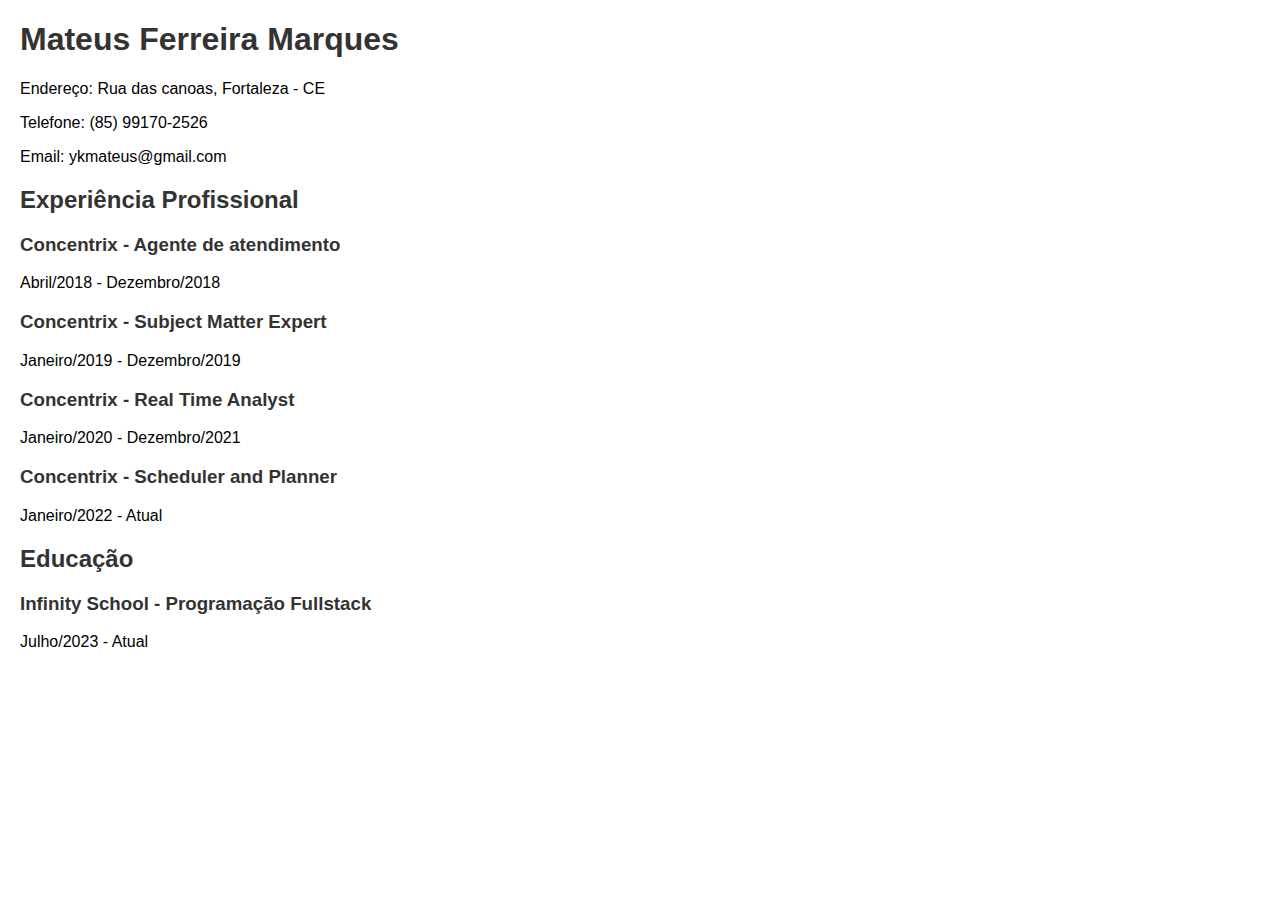
<file: index.html>
<!DOCTYPE html>
<html lang="pt-BR">

<head>
    <meta charset="UTF-8">
    <meta name="viewport" content="width=device-width, initial-scale=1.0">
    <title>Meu Currículo</title>
    <style>
        body {
            font-family: Arial, sans-serif;
            margin: 20px;
        }

        h1,
        h2,
        h3 {
            color: #333;
        }

        p {
            margin-bottom: 10px;
        }
    </style>
</head>

<body>
    <header>
        <h1>Mateus Ferreira Marques</h1>
        <p>Endereço: Rua das canoas, Fortaleza - CE</p>
        <p>Telefone: (85) 99170-2526</p>
        <p>Email: ykmateus@gmail.com</p>
    </header>

    <section>
        <h2>Experiência Profissional</h2>
        <h3>Concentrix - Agente de atendimento</h3>
        <p>Abril/2018 - Dezembro/2018</p>

        <h3>Concentrix - Subject Matter Expert</h3>
        <p>Janeiro/2019 - Dezembro/2019</p>

        <h3>Concentrix - Real Time Analyst</h3>
        <p>Janeiro/2020 - Dezembro/2021</p>

        <h3>Concentrix - Scheduler and Planner</h3>
        <p>Janeiro/2022 - Atual</p>

    </section>

    <section>
        <h2>Educação</h2>
        <h3>Infinity School - Programação Fullstack</h3>
        <p>Julho/2023 - Atual</p>

    </section>

</body>

</html>
</file>
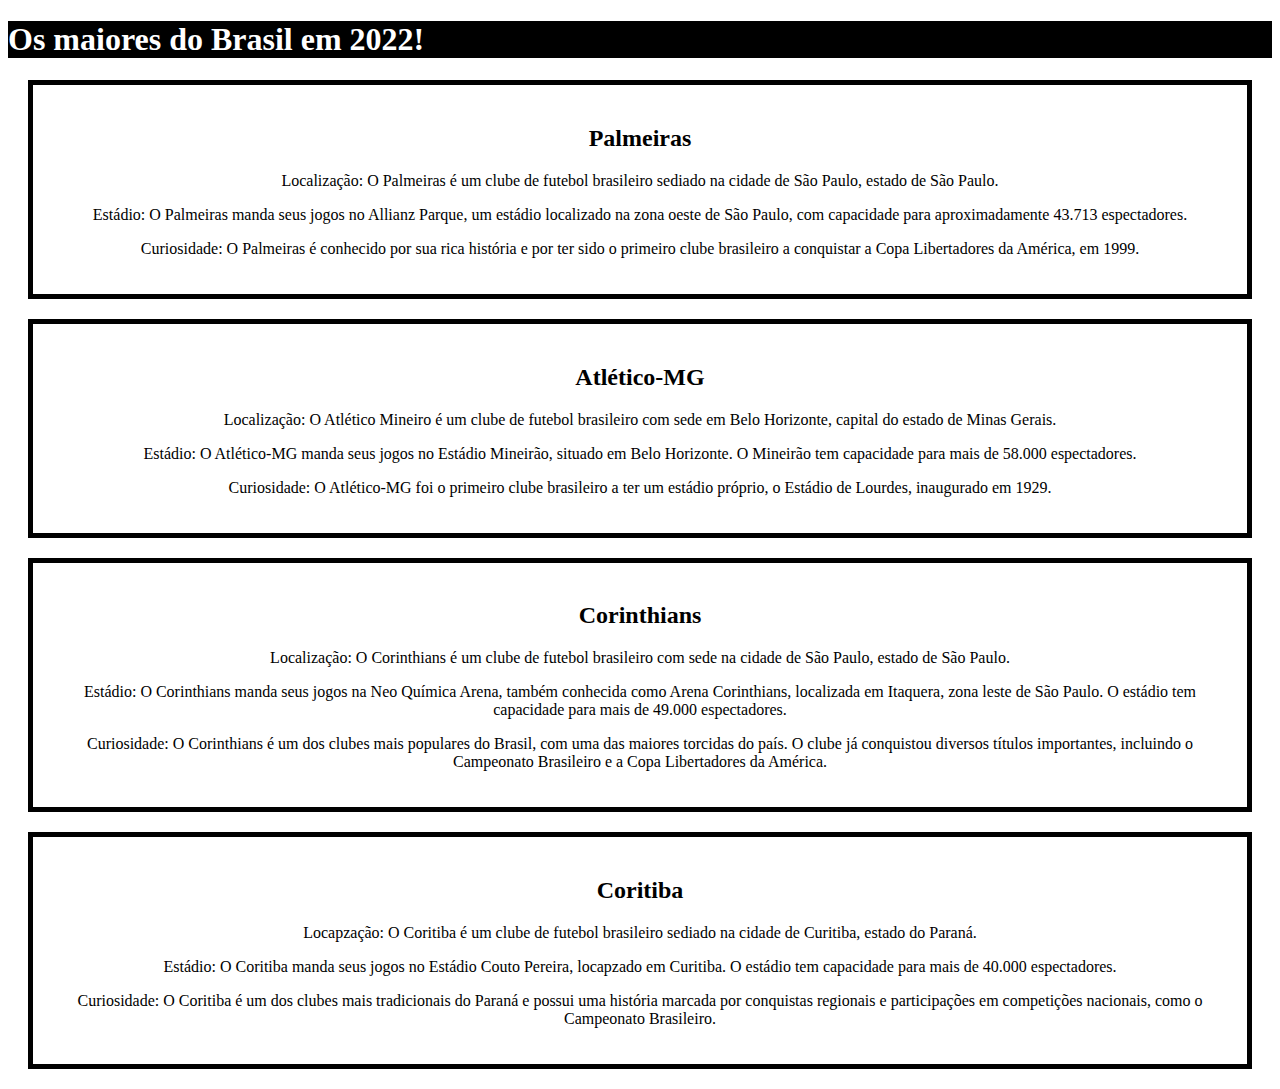
<file: prova4/index.html>
<!DOCTYPE html>
<html lang="en">

<head>
    <meta charset="UTF-8">
    <meta name="viewport" content="width=device-width, initial-scale=1.0">
    <title>Brasileirão</title>
    <link rel="stylesheet" href="style.css">
</head>


<body>
    <div class="fundo">
        <h1>Os maiores do Brasil em 2022!</h1>
    </div>

    <div class="caixa">
        <h2>Palmeiras</h2>

        <p>Localização: O Palmeiras é um clube de futebol brasileiro sediado na cidade de São Paulo, estado de São
            Paulo.</p>
        <p>Estádio: O Palmeiras manda seus jogos no Allianz Parque, um estádio localizado na zona oeste de São
            Paulo, com capacidade para aproximadamente 43.713 espectadores.</p>
        <p>Curiosidade: O Palmeiras é conhecido por sua rica história e por ter sido o primeiro clube brasileiro a
            conquistar a Copa Libertadores da América, em 1999.</p>

    </div>

    <div class="caixa">
        <h2>Atlético-MG</h2>

        <p>Localização: O Atlético Mineiro é um clube de futebol brasileiro com sede em Belo Horizonte, capital do
            estado de Minas Gerais.</p>
        <p>Estádio: O Atlético-MG manda seus jogos no Estádio Mineirão, situado em Belo Horizonte. O Mineirão tem
            capacidade para mais de 58.000 espectadores.</p>
        <p>Curiosidade: O Atlético-MG foi o primeiro clube brasileiro a ter um estádio próprio, o Estádio de
            Lourdes, inaugurado em 1929.</p>

    </div>

    <div class="caixa">
        <h2>Corinthians</h2>

        <p>Localização: O Corinthians é um clube de futebol brasileiro com sede na cidade de São Paulo, estado de
            São Paulo.</p>
        <p>Estádio: O Corinthians manda seus jogos na Neo Química Arena, também conhecida como Arena Corinthians,
            localizada em Itaquera, zona leste de São Paulo. O estádio tem capacidade para mais de 49.000
            espectadores.</p>
        <p>Curiosidade: O Corinthians é um dos clubes mais populares do Brasil, com uma das maiores torcidas do
            país. O clube já conquistou diversos títulos importantes, incluindo o Campeonato Brasileiro e a Copa
            Libertadores da América.</p>

    </div>

    <div class="caixa">
        <h2>Coritiba</h2>

        <p>Locapzação: O Coritiba é um clube de futebol brasileiro sediado na cidade de Curitiba, estado do
            Paraná.</p>
        <p>Estádio: O Coritiba manda seus jogos no Estádio Couto Pereira, locapzado em Curitiba. O estádio tem
            capacidade para mais de 40.000 espectadores.</p>
        <p>Curiosidade: O Coritiba é um dos clubes mais tradicionais do Paraná e possui uma história marcada por
            conquistas regionais e participações em competições nacionais, como o Campeonato Brasileiro.</p>

    </div>

</body>

</html>
</file>
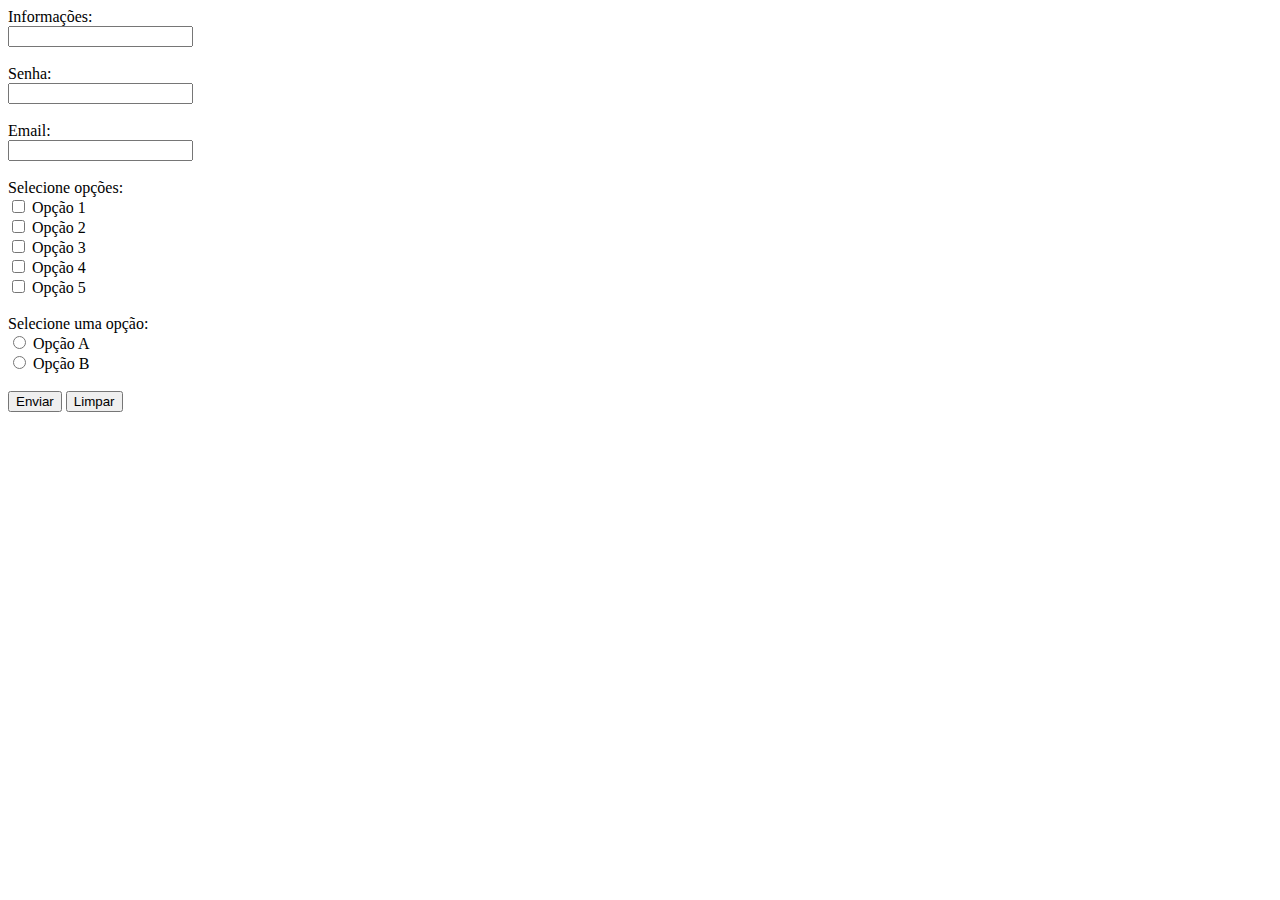
<file: prova2.html>
<!DOCTYPE html>
<html lang="pt-BR">

<head>
    <meta charset="UTF-8">
    <meta name="viewport" content="width=device-width, initial-scale=1.0">
    <title>Formulário</title>
</head>

<body>
    <form id="myForm">
        <label for="info">Informações:</label><br>
        <input type="text" id="info" name="info"><br><br>

        <label for="senha">Senha:</label><br>
        <input type="password" id="senha" name="senha"><br><br>

        <label for="email">Email:</label><br>
        <input type="email" id="email" name="email"><br><br>

        <label for="opcoes">Selecione opções:</label><br>
        <input type="checkbox" id="opcao1" name="opcao1" value="opcao1">
        <label for="opcao1">Opção 1</label><br>
        <input type="checkbox" id="opcao2" name="opcao2" value="opcao2">
        <label for="opcao2">Opção 2</label><br>
        <input type="checkbox" id="opcao3" name="opcao3" value="opcao3">
        <label for="opcao3">Opção 3</label><br>
        <input type="checkbox" id="opcao4" name="opcao4" value="opcao4">
        <label for="opcao4">Opção 4</label><br>
        <input type="checkbox" id="opcao5" name="opcao5" value="opcao5">
        <label for="opcao5">Opção 5</label><br><br>

        <label>Selecione uma opção:</label><br>
        <input type="radio" id="opcaoA" name="opcao_radio" value="opcaoA">
        <label for="opcaoA">Opção A</label><br>
        <input type="radio" id="opcaoB" name="opcao_radio" value="opcaoB">
        <label for="opcaoB">Opção B</label><br><br>

        <input type="submit" value="Enviar">
        <input type="reset" value="Limpar">
    </form>
</body>

</html>
</file>
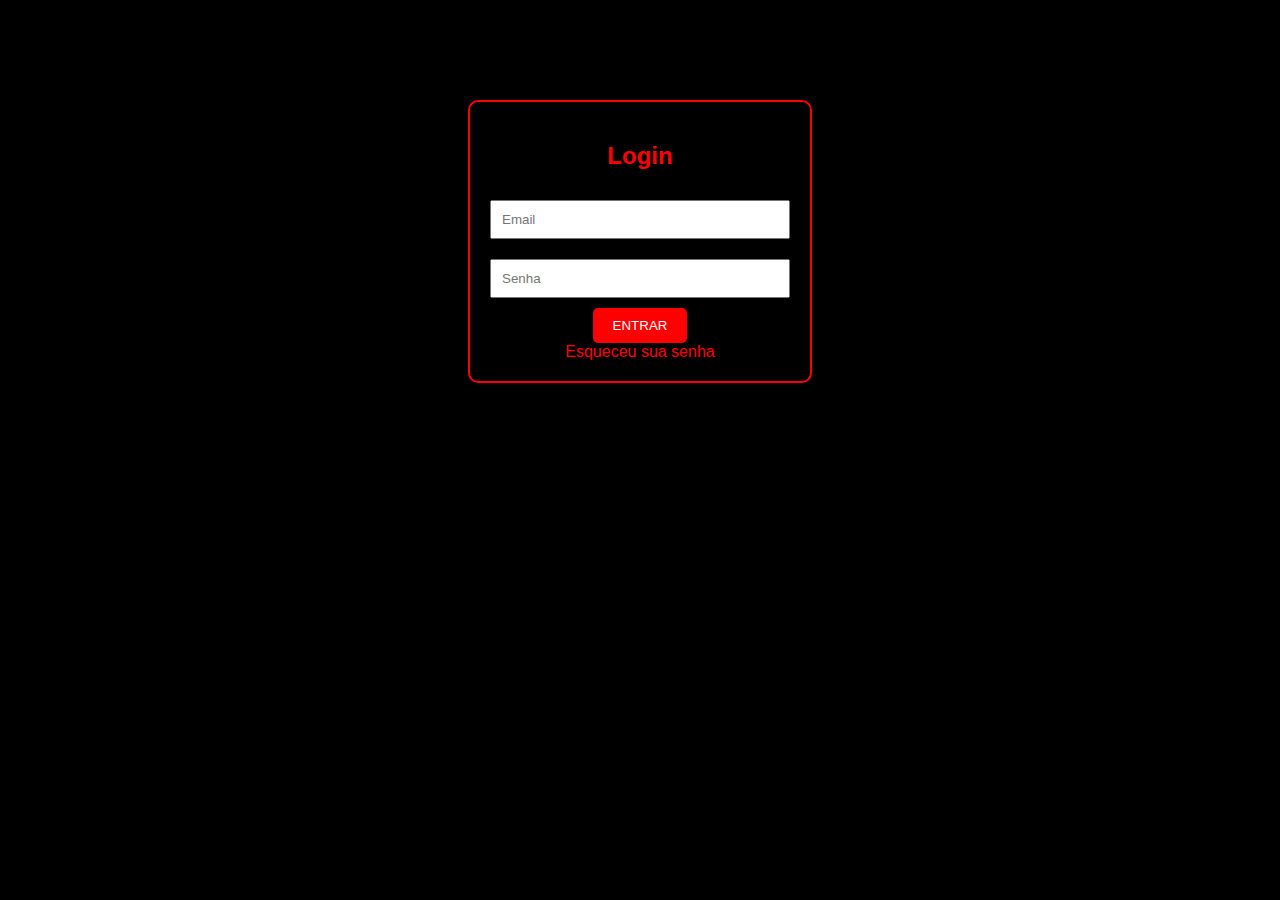
<file: prova3.html>
<!DOCTYPE html>
<html lang="pt-BR">

<head>
    <meta charset="UTF-8">
    <meta name="viewport" content="width=device-width, initial-scale=1.0">
    <title>Login</title>
    <style>
        body {
            background-color: black;
            color: red;
            font-family: Arial, sans-serif;
        }

        .container {
            width: 300px;
            margin: 100px auto;
            padding: 20px;
            background-color: black;
            border: 2px solid red;
            border-radius: 10px;
            text-align: center;
        }

        input[type="text"],
        input[type="password"] {
            width: 100%;
            padding: 10px;
            margin: 10px 0;
            box-sizing: border-box;
        }

        input[type="submit"] {
            background-color: red;
            color: white;
            border: none;
            padding: 10px 20px;
            border-radius: 5px;
            cursor: pointer;
            transition: background-color 0.3s ease;
        }

        input[type="submit"]:hover {
            background-color: #990000;
        }

        a {
            color: red;
            text-decoration: none;
        }
    </style>
</head>

<body>
    <div class="container">
        <h2>Login</h2>
        <form action="#">
            <input type="text" id="email" name="email" placeholder="Email"><br>
            <input type="password" id="senha" name="senha" placeholder="Senha"><br>
            <input type="submit" value="ENTRAR"><br>
        </form>
        <a href="#">Esqueceu sua senha</a>
    </div>
</body>

</html>
</file>
<file: prova4/style.css>
body {
    background-image: url("https://w.forfun.com/fetch/df/df5391fee5683f2034ca45e1c4e4605a.jpeg");
    background-repeat: no-repeat;
    background-size: cover;
    background-position: center;
}

.fundo {
    background-color: black;
    color: white;
}

.caixa {
    background-color: white;
    text-align: center;
    margin: 20px;
    padding: 20px;
    border: 5px solid black;
}
</file>
